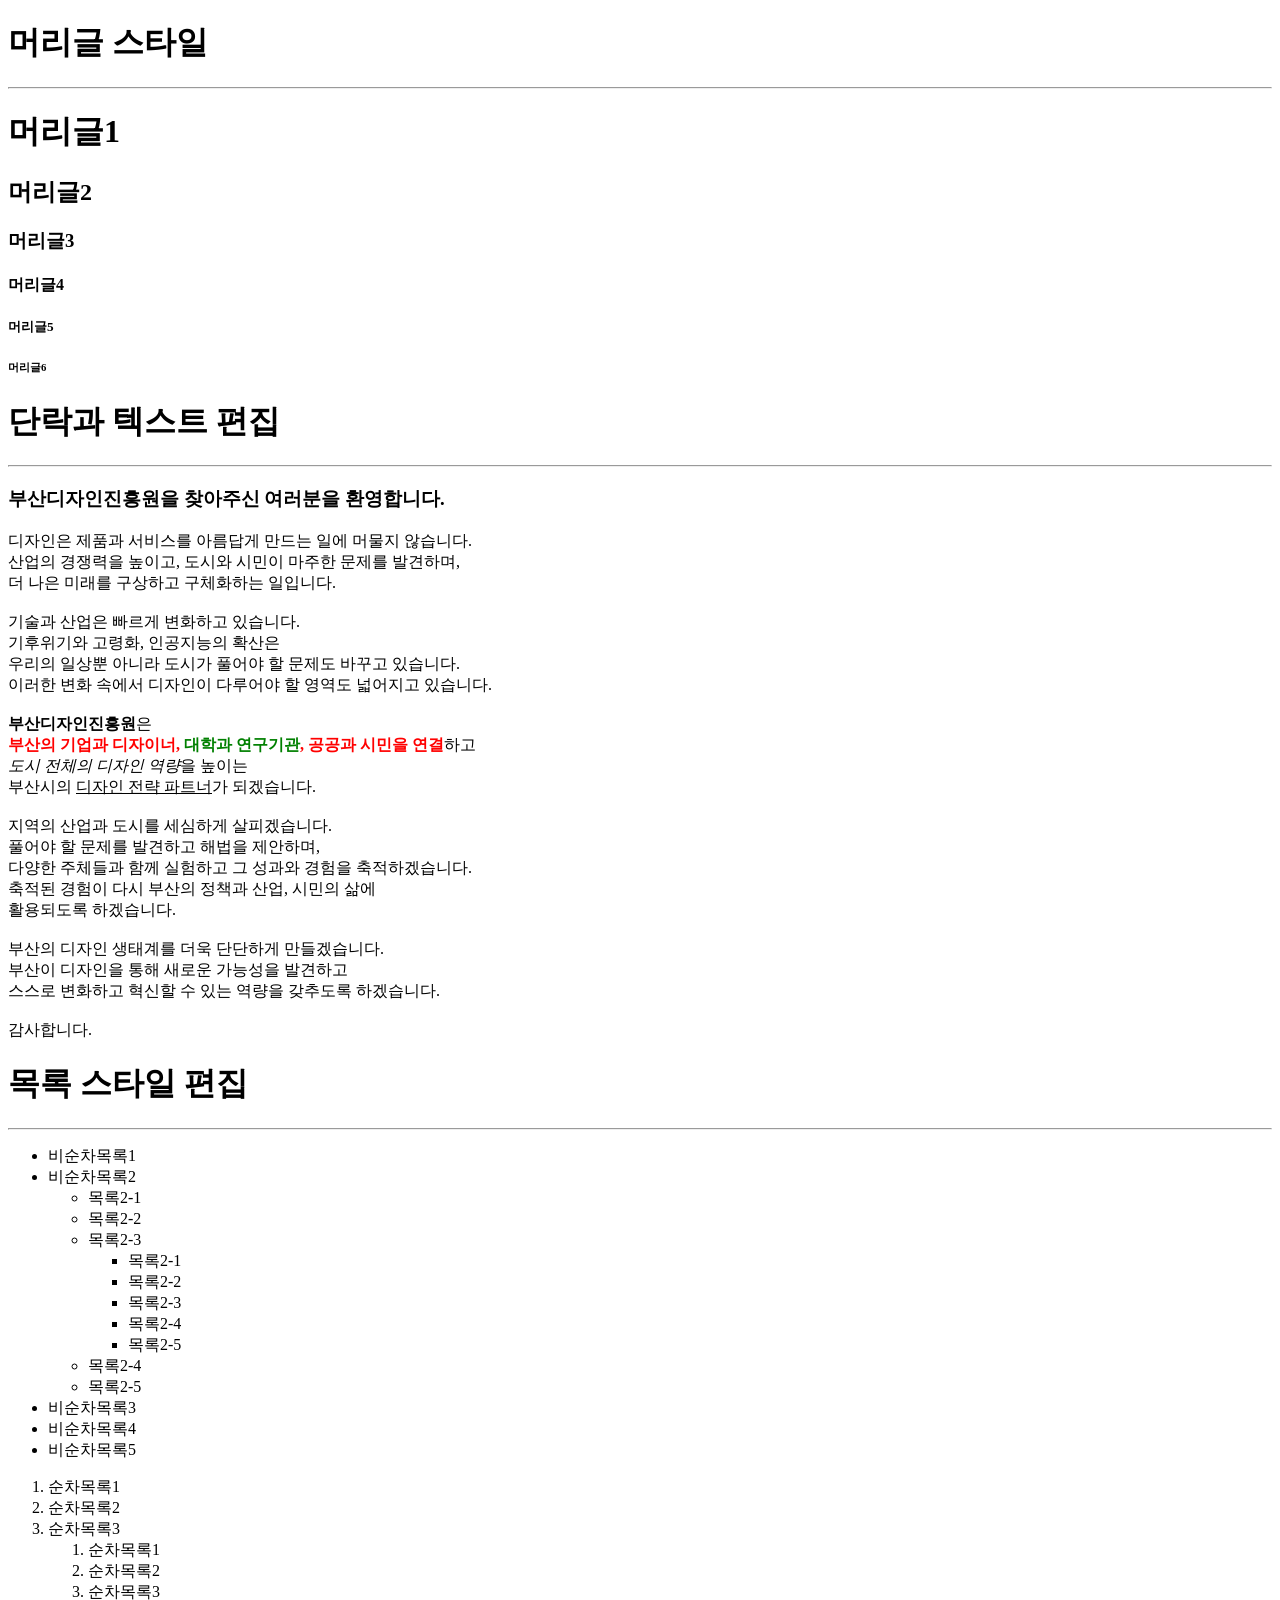
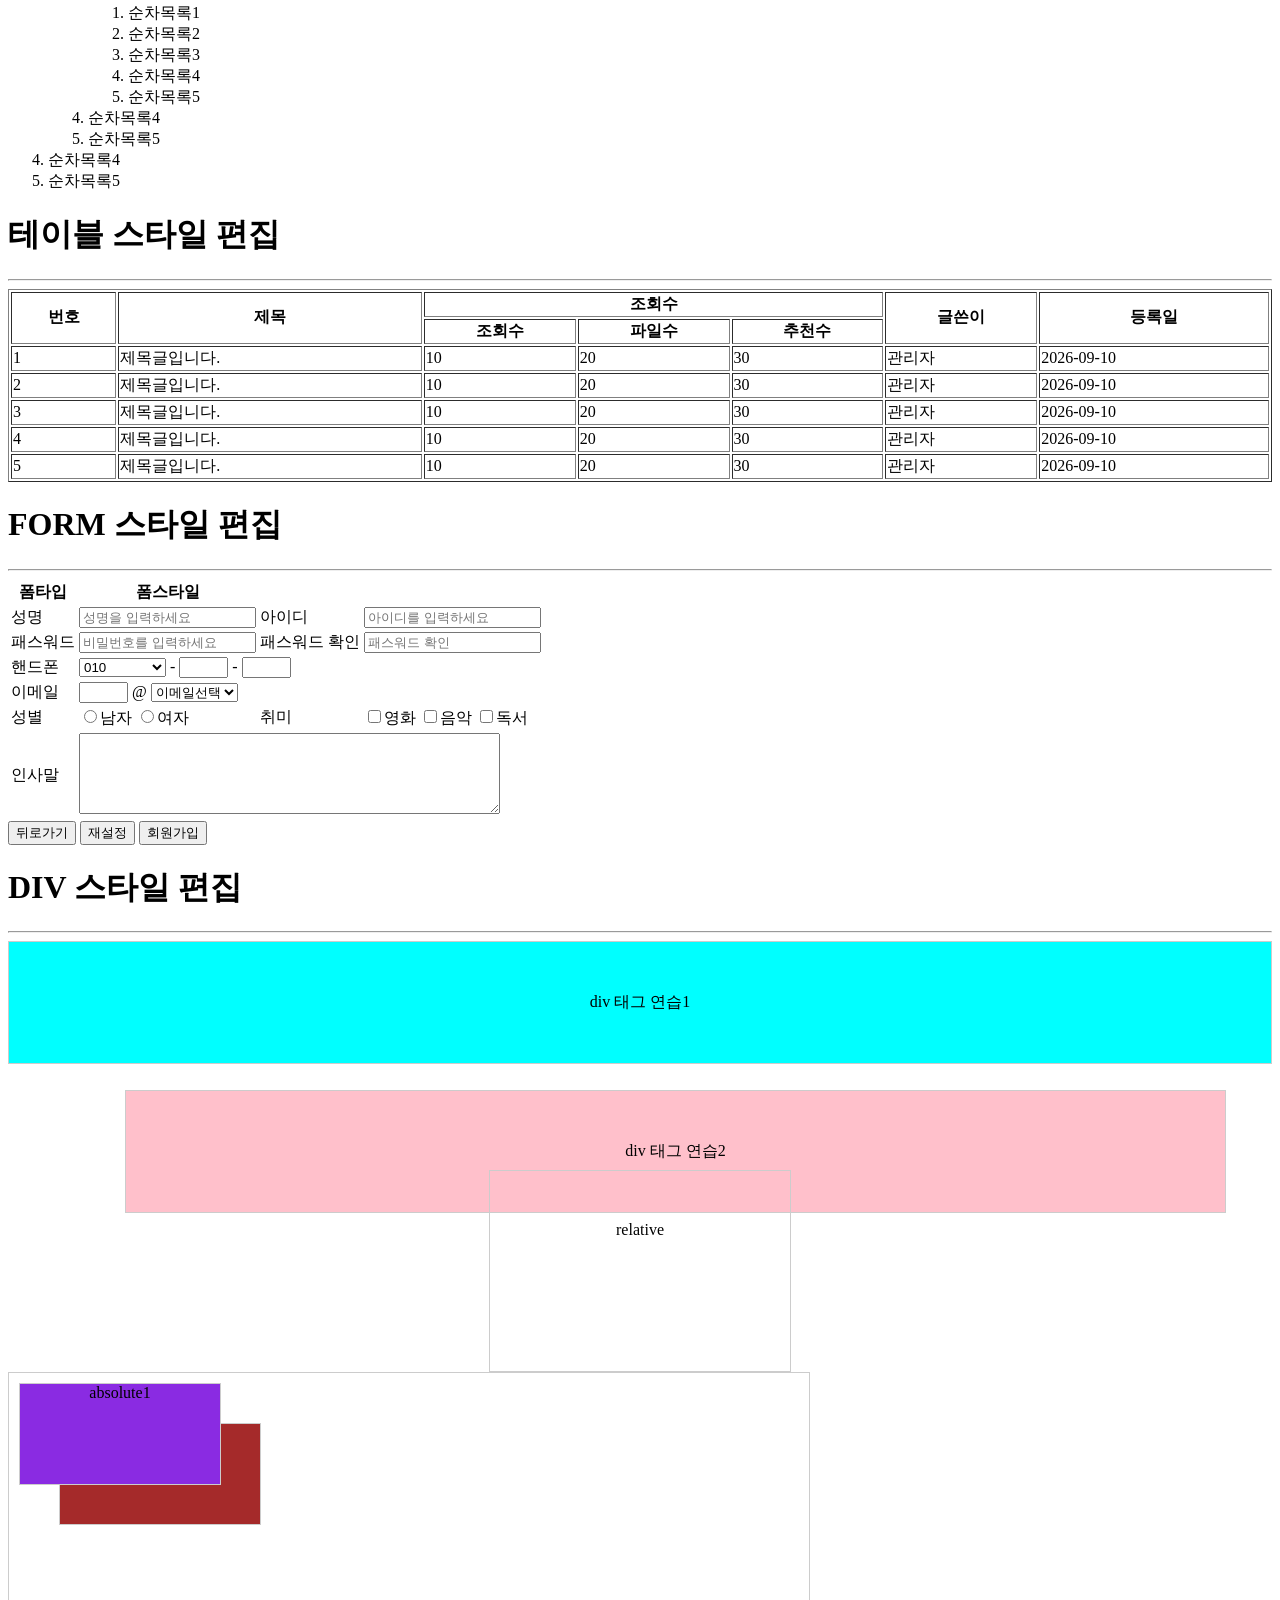
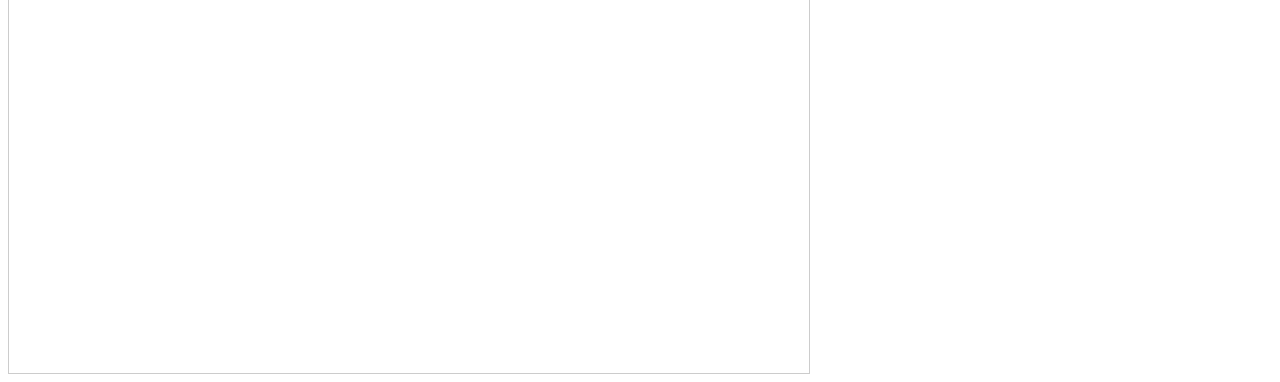
<file: basic.html>
<!DOCTYPE html>
<html lang="en">
<head>
  <meta charset="UTF-8">
  <meta name="viewport" content="width=device-width, initial-scale=1.0">
  <title>HTML 기본 연습</title>
</head>
<body>
 <!--머리글 스타일 시작-->
 <h1>머리글 스타일</h1>
 <hr>
 <h1>머리글1</h1> 
 <h2>머리글2</h2>
 <h3>머리글3</h3> 
 <h4>머리글4</h4> 
 <h5>머리글5</h5> 
 <h6>머리글6</h6>

 <!--단락과 텍스트 편집-->
 <h1>단락과 텍스트 편집</h1>
 <hr>
 <h3>부산디자인진흥원을 찾아주신 여러분을 환영합니다.</h3>
 <p>
    디자인은 제품과 서비스를 아름답게 만드는 일에 머물지 않습니다.<br />
    산업의 경쟁력을 높이고, 도시와 시민이 마주한 문제를 발견하며,<br />
    더 나은 미래를 구상하고 구체화하는 일입니다.<br />
    <br />
    기술과 산업은 빠르게 변화하고 있습니다.<br />
    기후위기와 고령화, 인공지능의 확산은<br />
    우리의 일상뿐 아니라 도시가 풀어야 할 문제도 바꾸고 있습니다.<br />
    이러한 변화 속에서 디자인이 다루어야 할 영역도 넓어지고 있습니다.<br />
    <br />
    <b>부산디자인진흥원</b>은<br />
    <span style="color: red; font-weight: bold;">부산의 기업과 디자이너, <span style="color: green;">대학과 연구기관</span>, 공공과 시민을 연결</span>하고<br />
    <i>도시 전체의 디자인 역량</i>을 높이는<br />
    부산시의 <u>디자인 전략 파트너</u>가 되겠습니다.<br />
    <br />
    지역의 산업과 도시를 세심하게 살피겠습니다.<br />
    풀어야 할 문제를 발견하고 해법을 제안하며,<br />
    다양한 주체들과 함께 실험하고 그 성과와 경험을 축적하겠습니다.<br />
    축적된 경험이 다시 부산의 정책과 산업, 시민의 삶에<br />
    활용되도록 하겠습니다.<br />
    <br />
    부산의 디자인 생태계를 더욱 단단하게 만들겠습니다.<br />
    부산이 디자인을 통해 새로운 가능성을 발견하고<br />
    스스로 변화하고 혁신할 수 있는 역량을 갖추도록 하겠습니다.<br />
    <br />
    감사합니다.
 </p>

 <!--목록 스타일 편집-->
 <h1>목록 스타일 편집</h1>
 <hr>
 <ul>
   <li>비순차목록1</li>
   <li>비순차목록2
     <ul>
       <li>목록2-1</li>
       <li>목록2-2</li>
       <li>목록2-3
          <ul>
            <li>목록2-1</li>
            <li>목록2-2</li>
            <li>목록2-3</li>
            <li>목록2-4</li>
            <li>목록2-5</li>
          </ul>
       </li>
       <li>목록2-4</li>
       <li>목록2-5</li>
     </ul>
   </li>

   <li>비순차목록3</li>
   <li>비순차목록4</li>
   <li>비순차목록5</li>  
 </ul>

 <ol>
   <li>순차목록1</li>
   <li>순차목록2</li>
   <li>순차목록3
    <ol>
      <li>순차목록1</li>
      <li>순차목록2</li>
      <li>순차목록3
        <ol>
          <li>순차목록1</li>
          <li>순차목록2</li>
          <li>순차목록3</li>
          <li>순차목록4</li>
          <li>순차목록5</li>  
        </ol>
      </li>
      <li>순차목록4</li>
      <li>순차목록5</li>  
    </ol>
   </li>
   <li>순차목록4</li>
   <li>순차목록5</li>  
 </ol>

 <!--테이블 스타일 편집-->
 <h1>테이블 스타일 편집</h1>
 <hr>
 <table border="1" width="100%">
   <tr>
     <th rowspan="2">번호</th>
     <th rowspan="2">제목</th>
     <th colspan="3">조회수</th>
     <th rowspan="2">글쓴이</th>
     <th rowspan="2">등록일</th>
   </tr>
   <tr>
     <th>조회수</th>
     <th>파일수</th>
     <th>추천수</th>
    </tr>
   <tr>
     <td>1</td>
     <td>제목글입니다.</td>
     <td>10</td>
     <td>20</td>
     <td>30</td>
     <td>관리자</td>
     <td>2026-09-10</td>
   </tr>
   <tr>
     <td>2</td>
     <td>제목글입니다.</td>
     <td>10</td>
     <td>20</td>
     <td>30</td>
     <td>관리자</td>
     <td>2026-09-10</td>
   </tr>
   <tr>
     <td>3</td>
     <td>제목글입니다.</td>
     <td>10</td>
     <td>20</td>
     <td>30</td>
     <td>관리자</td>
     <td>2026-09-10</td>
   </tr>
   <tr>
     <td>4</td>
     <td>제목글입니다.</td>
     <td>10</td>
     <td>20</td>
     <td>30</td>
     <td>관리자</td>
     <td>2026-09-10</td>
   </tr>
   <tr>
     <td>5</td>
     <td>제목글입니다.</td>
     <td>10</td>
     <td>20</td>
     <td>30</td>
     <td>관리자</td>
     <td>2026-09-10</td>
   </tr>
   
  </table>

 <!--FORM 스타일 편집-->
 <h1>FORM 스타일 편집</h1>
 <hr>
 <form name="user_regist" action="user_regist_ok.html">
    <table>
        <tr>
          <th>폼타입</th>
          <th>폼스타일</th>
        </tr>
        <tr>
        <td>
          <label for="user_name">성명</label>
        </td>
          <td>
            <input name="user_name" id="user_name" type="text" placeholder="성명을 입력하세요" value="">
          </td>
          <td>
            <label for="user_id">아이디</label>
          </td>
          <td>
            <input name="user_id" id="user_id" type="text" placeholder="아이디를 입력하세요" value="">
          </td>
        </tr>
        <tr>
        <td>
          <label for="user_pw">패스워드</label>
        </td>
          <td>
            <input name="user_name" pw="user_pw" type="password" placeholder="비밀번호를 입력하세요" value="">
          </td>
          <td>
            <label for="user_pw2">패스워드 확인</label>
          </td>
          <td>
            <input name="user_pw2" id="user_pw2" type="password" placeholder="패스워드 확인" value="">  
          </td>
        </tr>
        <tr>
          <td>
            <label>핸드폰</label>
          </td>
          <td colspan="3">
            <select name="hp1" id="hp1">
              <option value="">앞자리선택</option>
              <option value="010" selected>010</option>
              <option value="011">011</option>
              <option value="017">017</option>
            </select>
            -
            <input name="hp2" type="text" maxlength="4" size="4">
            -
            <input name="hp3" type="text" maxlength="4" size="4">
          </td>
        </tr>
        <tr>
          <td>
            <label>이메일</label>
          </td>
          <td colspan="3">
            
            <input name="email2" type="text" size="4">
            @
            <select name="email1" id="email1">
              <option value="" selected>이메일선택</option>
              <option value="naver.com">naver.com</option>
              <option value="gmail.com">gmail.com</option>
              <option value="kakao.com">kakao.com</option>
            </select>
          </td>
        </tr>
        <tr>
          <td>
            <label>성별</label>
          </td>
          <td>
            <label><input type="radio" name="sex" value="남자">남자</label>
            <label><input type="radio" name="sex" value="여자">여자</label>
          </td>
          <td>
            <label>취미</label>
          </td>
          <td>
            <input type="checkbox" name="hobby" id="hobby1" value="영화"><label for="hobby1">영화</label>
            <input type="checkbox" name="hobby" id="hobby2" value="음악"><label for="hobby2">음악</label>
            <input type="checkbox" name="hobby" id="hobby3" value="독서"><label for="hobby3">독서</label>
          </td>
        </tr>
        <tr>
          <td><label for="user_insa">인사말</label></td>
          <td colspan="3">
            <textarea name="user_insa" id="user_insa" rows="5" cols="50"></textarea>
          </td>
        </tr>

    </table>
    <button type="button">뒤로가기</button>
    <button type="reset">재설정</button>
    <button type="submit">회원가입</button>
 </form>

 <style>
   div {border: 1px #ccc solid; text-align: center; }
   .div1 { background-color: aqua; padding: 50px 100px;}
   .div2 { background-color: pink; padding: 50px; margin:26px 46px 57px 117px;}
   .div3 { position: relative; padding: 50px; width: 200px; height: 100px; margin: -100px auto 0 auto;}
   
   .div_wrap { width: 800px; height: 600px; position: relative;}
   .div4 { position: absolute; width: 200px; height: 100px; background-color: blueviolet; top: 10px; left: 10px; z-index: 10;}
   .div5 { position: absolute; background-color: brown; width: 200px; height: 100px; top: 50px; left: 50px;}

  </style>
 <!--DIV 스타일 편집-->
 <h1>DIV 스타일 편집</h1>
 <hr>
 <div class="div1">div 태그 연습1</div>
 <div class="div2">div 태그 연습2</div>
 <div class="div3">relative</div>
 

 <div class="div_wrap">
   <div class="div4">absolute1</div>
   <div class="div5">absolute2</div>
 </div>







 

</body>
</html>
</file>
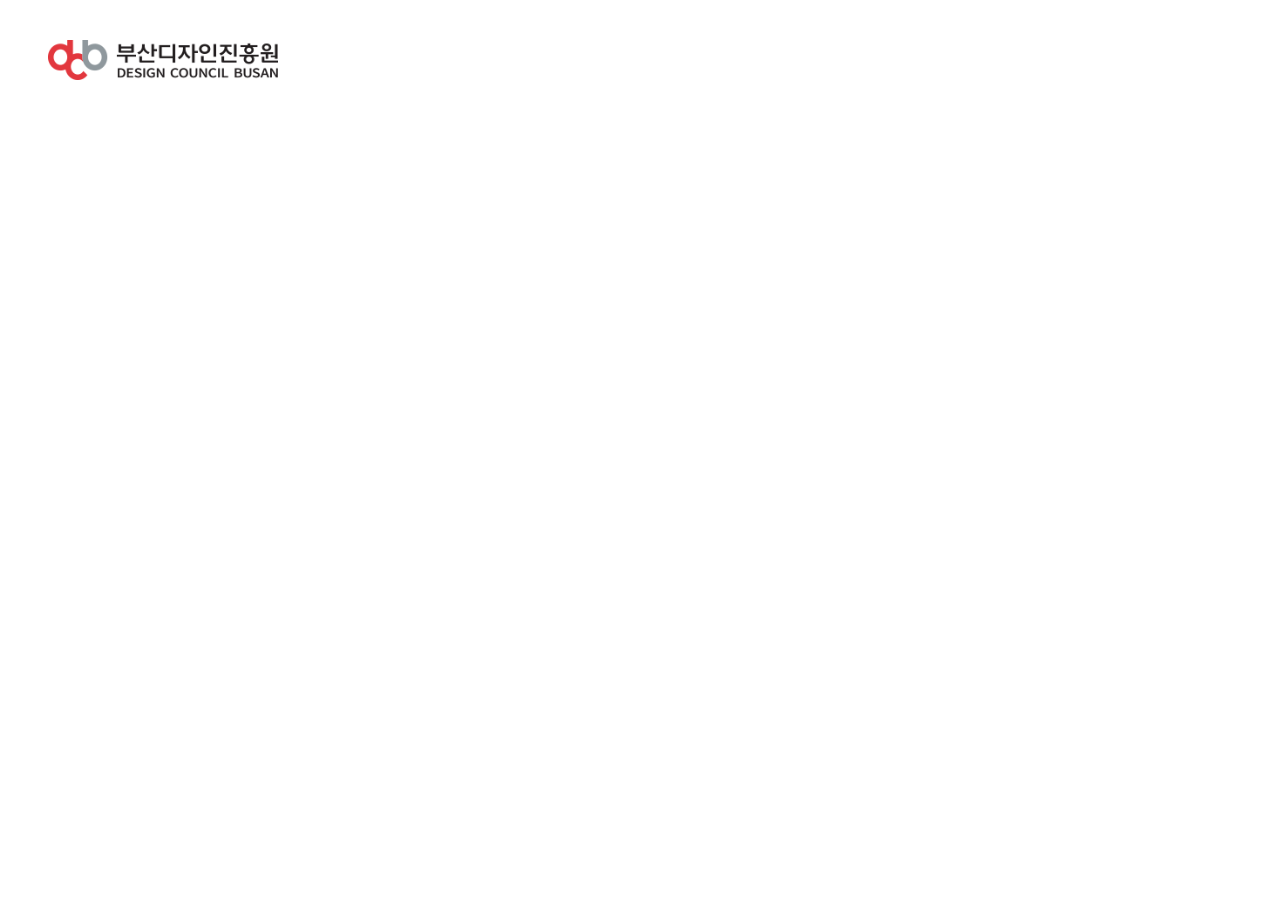
<file: index2.html>
<!DOCTYPE html>
<html lang="en">
<head>
  <meta charset="UTF-8">
  <meta name="viewport" content="width=device-width, initial-scale=1.0">
  <title>html 기본구조</title>
  <style>
    #wrap {}
    #head {}
    #navi {}
    .nav_logo { padding: 20px; margin: 20px; display: block;}
    .nav_logo img { height: 40px; }


    #contents {}
    #foot {}

  </style>
</head>
<body>
  <div id="wrap">
    <header id="head">
      <div class="container">
        <nav id="navi">
          <a href="/index.html" class="nav_logo"><img src="/img/logo.png" alt="부산디자인진흥원"></a>
        </nav>

      </div>
    </header>
    <main id="contents">
      <div class="container">
        <section class="main_img">

        </section>
      </div>
    </main>
    <footer id="foot">
      <div class="container">
        
      </div>
    </footer>
  </div>
</body>
</html>
</file>
